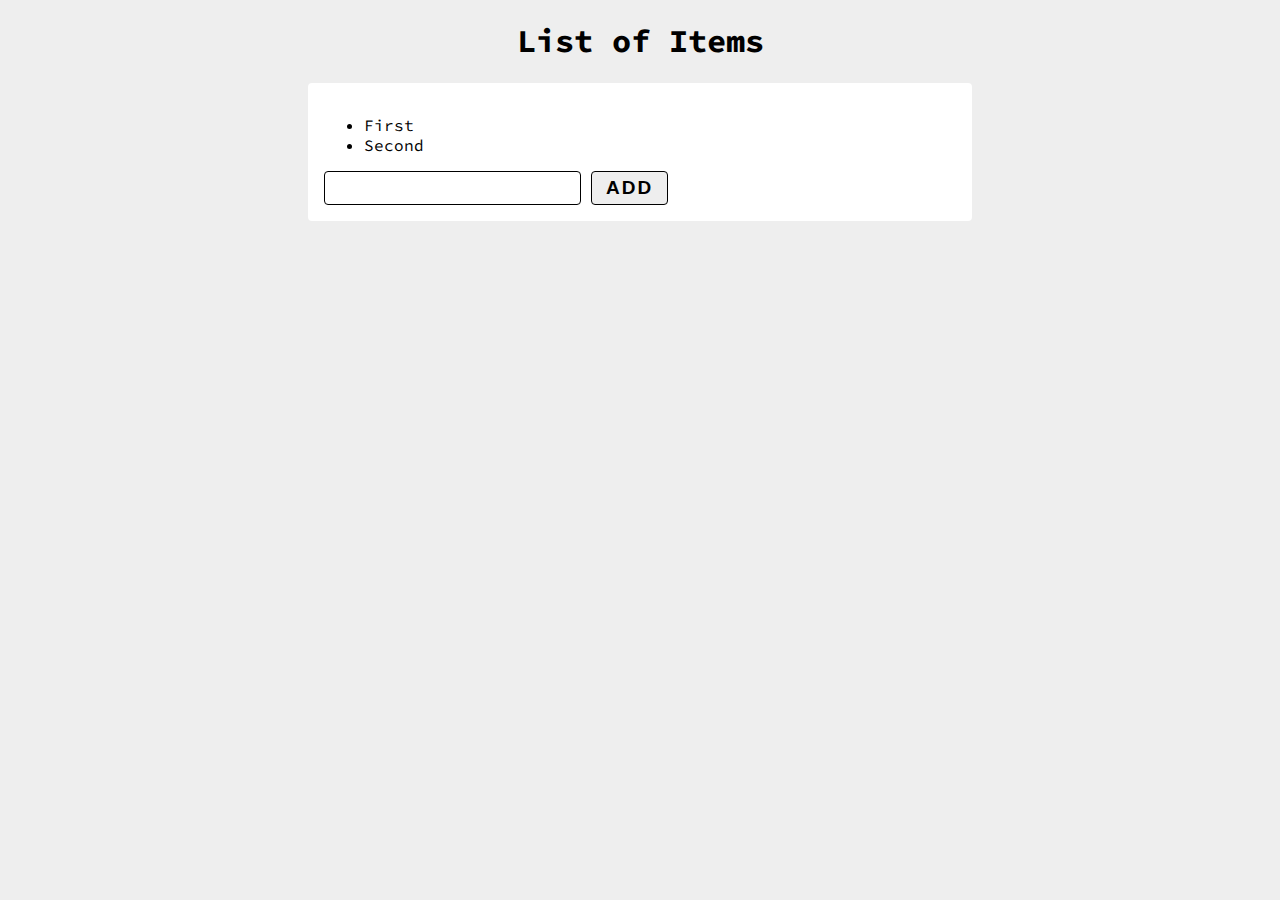
<file: DOM Manipulation/01. List-Of-Items/index.html>
<!--Problems for in-class lab for the “JavaScript Advanced” course @ SoftUni.
Submit your solutions in the SoftUni judge system at https://judge.softuni.bg/Contests/1549/Lab-DOM-Manipulations -->

<!DOCTYPE html>
<html lang="en">

<head>
    <meta charset="UTF-8">
    <meta name="viewport" content="width=device-width, initial-scale=1.0">
    <meta http-equiv="X-UA-Compatible" content="ie=edge">
    <link rel="stylesheet" href="style.css">
    <title>List of Items</title>
</head>

<body>
    <h1>List of Items</h1>
    <main>
        <ul id="items">
            <li>First</li>
            <li>Second</li>
        </ul>
        <input type="text" id="newItemText" />
        <input type="button" value="Add" onclick="addItem()">
    </main>
</body>
<script src="./app.js"></script>
</html>
</file>
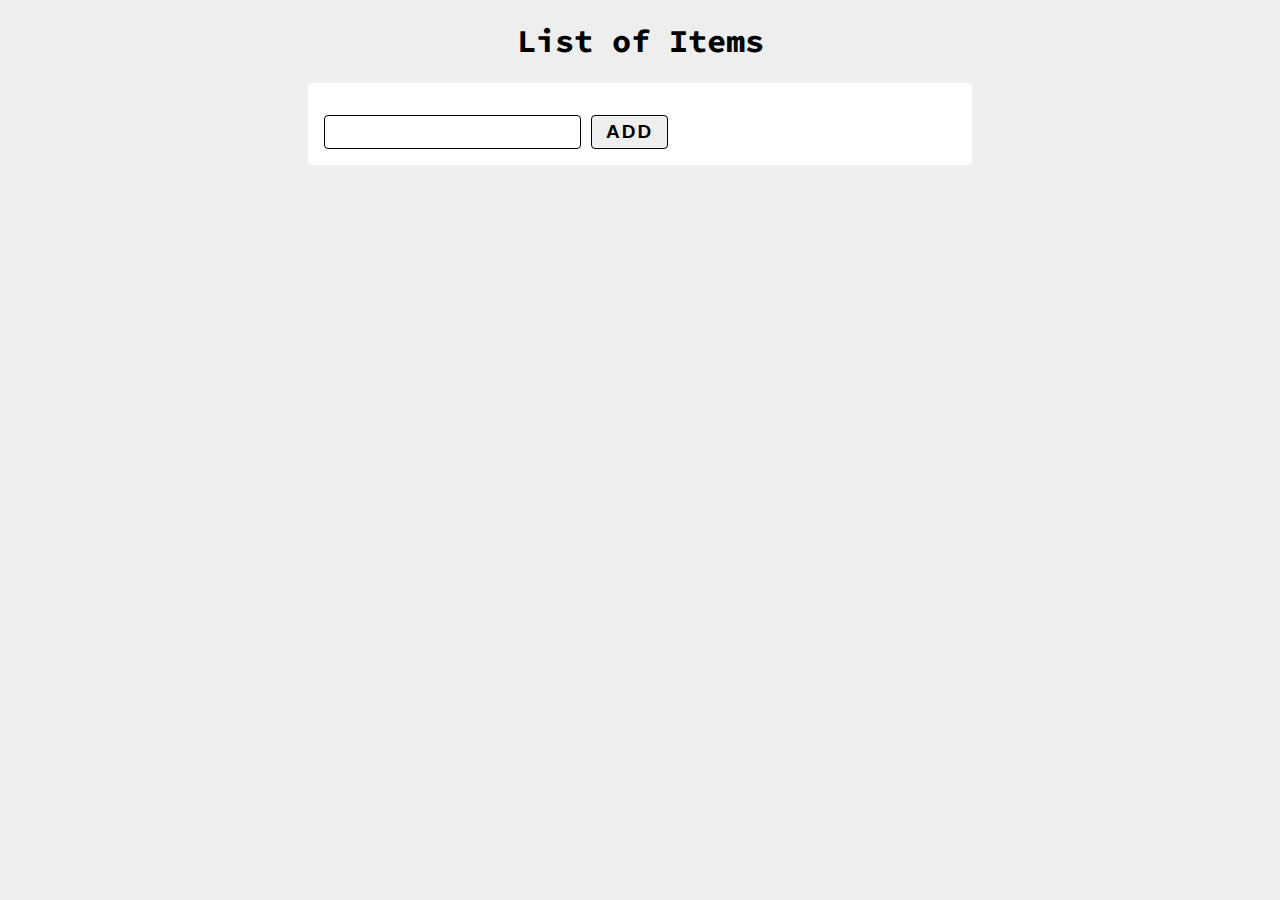
<file: DOM Manipulation/02. Add-Delete/index.html>
<!--Problems for in-class lab for the “JavaScript Advanced” course @ SoftUni.
Submit your solutions in the SoftUni judge system at https://judge.softuni.bg/Contests/1549/Lab-DOM-Manipulations -->

<!DOCTYPE html>
<html lang="en">

<head>
    <meta charset="UTF-8">
    <meta name="viewport" content="width=device-width, initial-scale=1.0">
    <meta http-equiv="X-UA-Compatible" content="ie=edge">
    <link rel="stylesheet" href="style.css">
    <title>Add/Delete</title>
</head>

<body>
    <h1>List of Items</h1>
    <main>
        <ul id="items"></ul>
        <input type="text" id="newText" />
        <input type="button" value="Add" onclick="addItem()">
    </main>
    <script src="./app.js"></script>
</body>
</html>
</file>
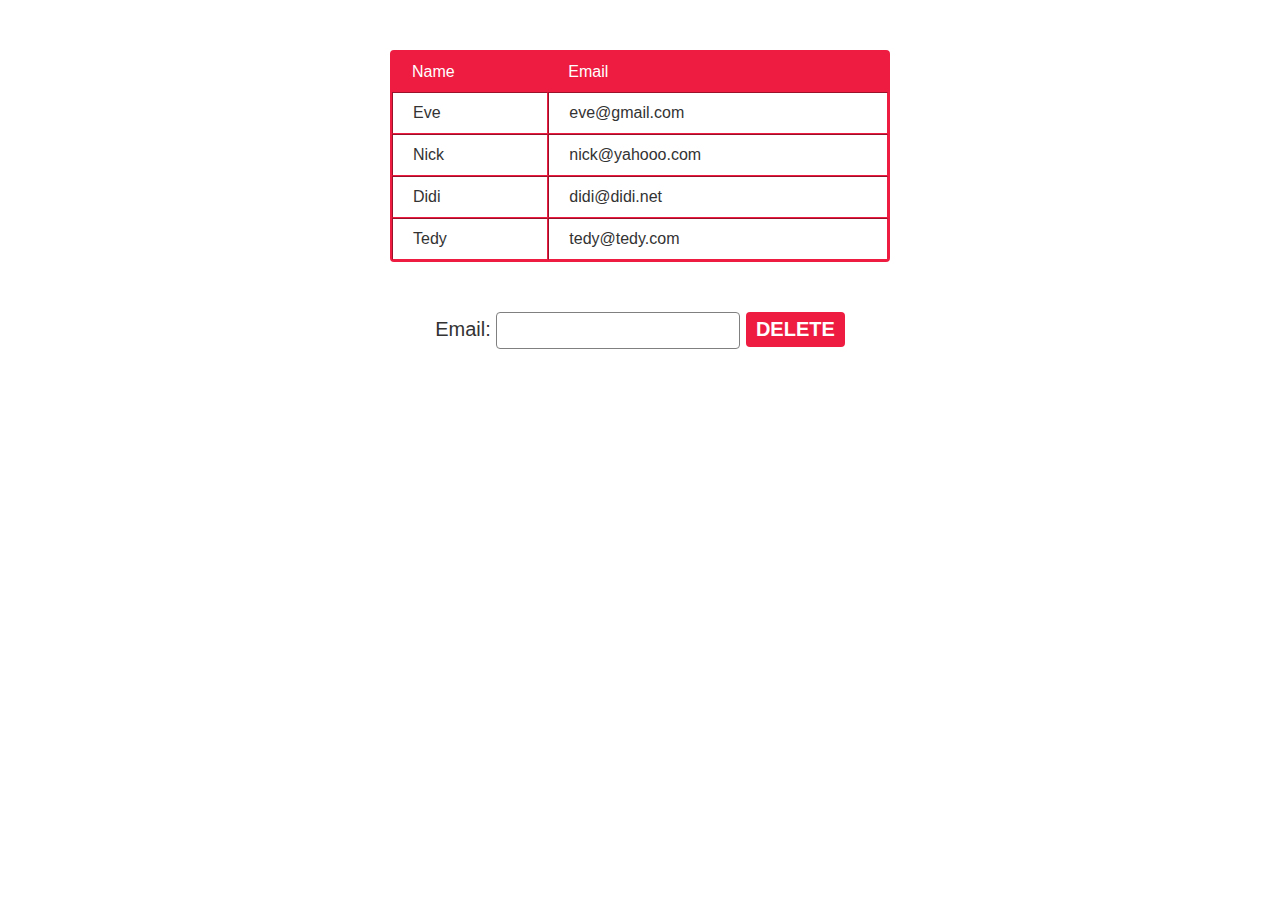
<file: DOM Manipulation/03. Delete-From-Table/index.html>
<!--Problems for in-class lab for the “JavaScript Advanced” course @ SoftUni.
Submit your solutions in the SoftUni judge system at https://judge.softuni.bg/Contests/1549/Lab-DOM-Manipulations -->

<!DOCTYPE html>
<html lang="en">

<head>
    <meta charset="UTF-8">
    <meta name="viewport" content="width=device-width, initial-scale=1.0">
    <meta http-equiv="X-UA-Compatible" content="ie=edge">
    <link rel="stylesheet" href="style.css">
    <title>Delete from Table</title>
</head>

<body>
    <table border="1" id="customers">
        <thead>
            <tr>
                <th>Name</th>
                <th>Email</th>
            </tr>
        </thead>
        <tbody>
            <tr>
                <td>Eve</td>
                <td>eve@gmail.com</td>
            </tr>
            <tr>
                <td>Nick</td>
                <td>nick@yahooo.com</td>
            </tr>
            <tr>
                <td>Didi</td>
                <td>didi@didi.net</td>
            </tr>
            <tr>
                <td>Tedy</td>
                <td>tedy@tedy.com</td>
            </tr>
        </tbody>
    </table>
    <label>
        Email: <input type="text" name="email" />
        <button onclick="deleteByEmail()">Delete</button>
    </label>
    <div id="result"></div>
    <script src="./app.js"></script>
</body>

</html>
</file>
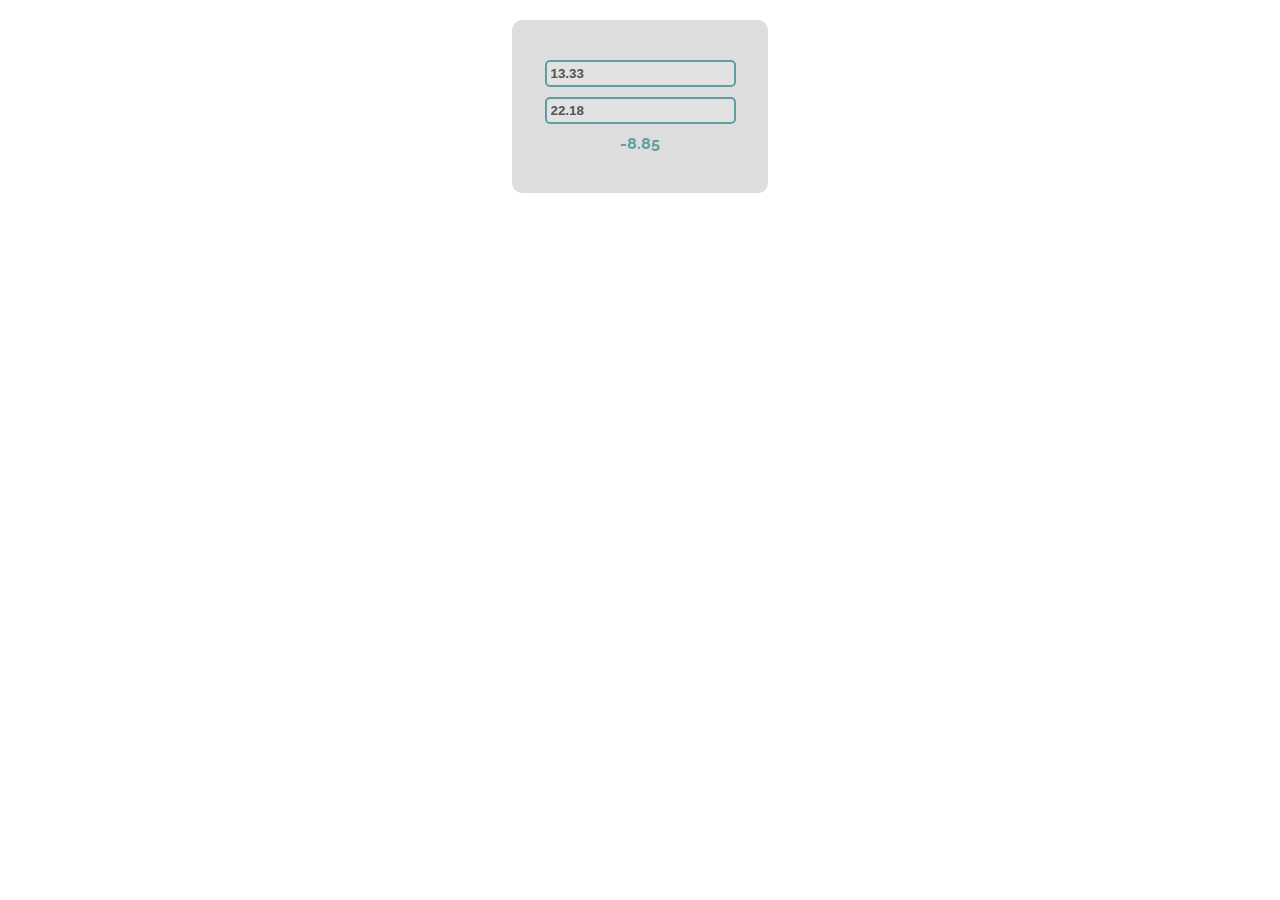
<file: DOM Manipulations Exercise/01. Subtraction/index.html>
<!--Problems for in-class lab for the “JavaScript Advanced” course @ SoftUni.
Submit your solutions in the SoftUni judge system at https://judge.softuni.bg/Contests/1550/Exercise-DOM-Manipulations -->


<!DOCTYPE html>
<html lang="en">

<head>
    <meta charset="UTF-8">
    <title>Subtraction</title>
    <link rel="stylesheet" href="index.css">
</head>

<body>
    <div id="wrapper">
        <input type="text" id="firstNumber" value="13.33" disabled>
        <input type="text" id="secondNumber" value="22.18" disabled>

        <div id="result"></div>
    </div>
    <script src="subtract.js"></script>
    <script>
        window.onload = function () {
            subtract();
        }
    </script>
</body>

</html>
</file>
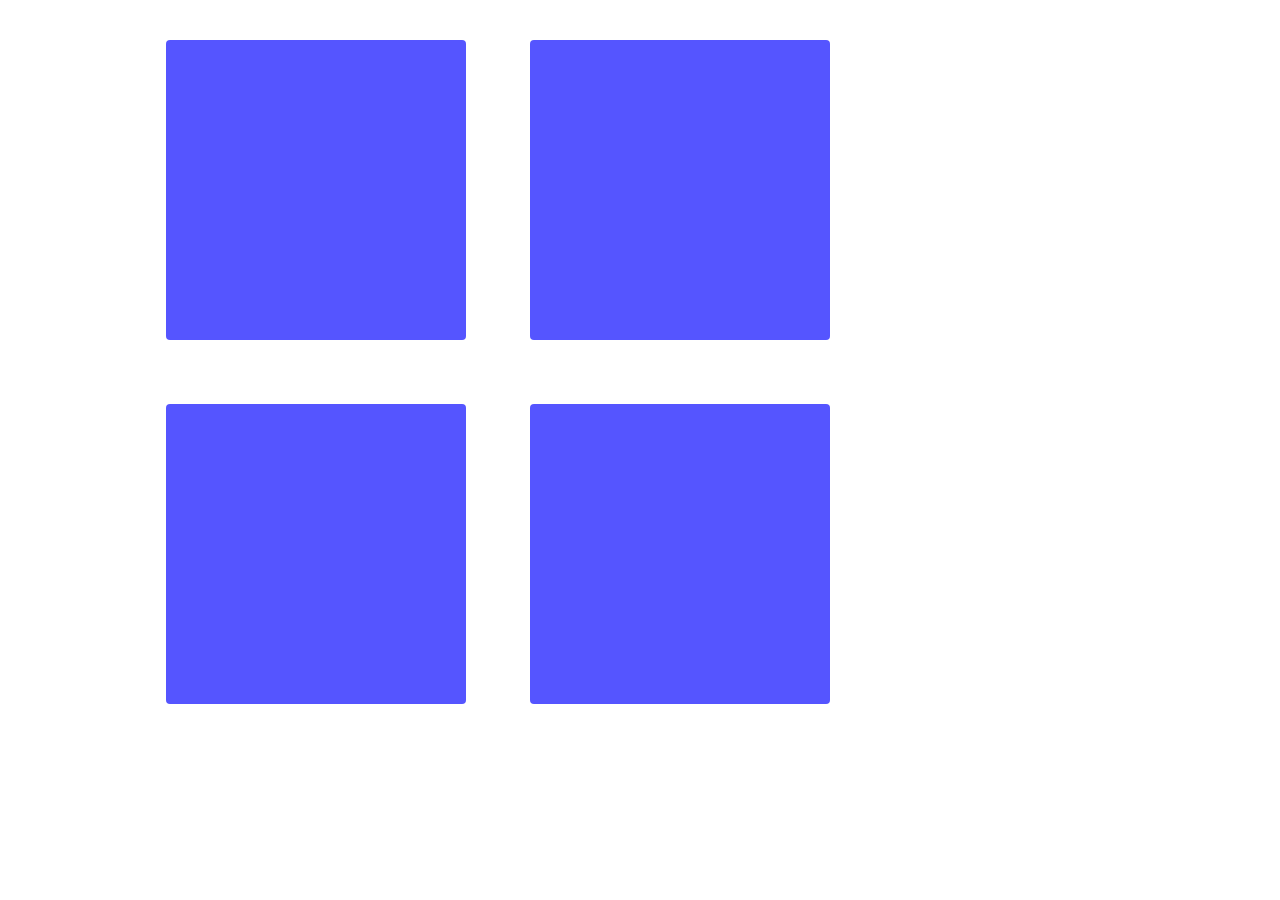
<file: DOM Manipulations Exercise/04. Sections/index.html>
<!--Problems for in-class lab for the “JavaScript Advanced” course @ SoftUni.
Submit your solutions in the SoftUni judge system at https://judge.softuni.bg/Contests/1550/Exercise-DOM-Manipulations -->

<!DOCTYPE html>
<html lang="en">

<head>
    <meta charset="UTF-8">
    <title>Sections</title>
    <link rel="stylesheet" href="style.css">
    <script src="script.js"></script>
</head>
<body onload="create(['Section 1', 'Section 2', 'Section 3', 'Section 4']);">
    <div id="content">
    </div>
</body>

</html>
</file>
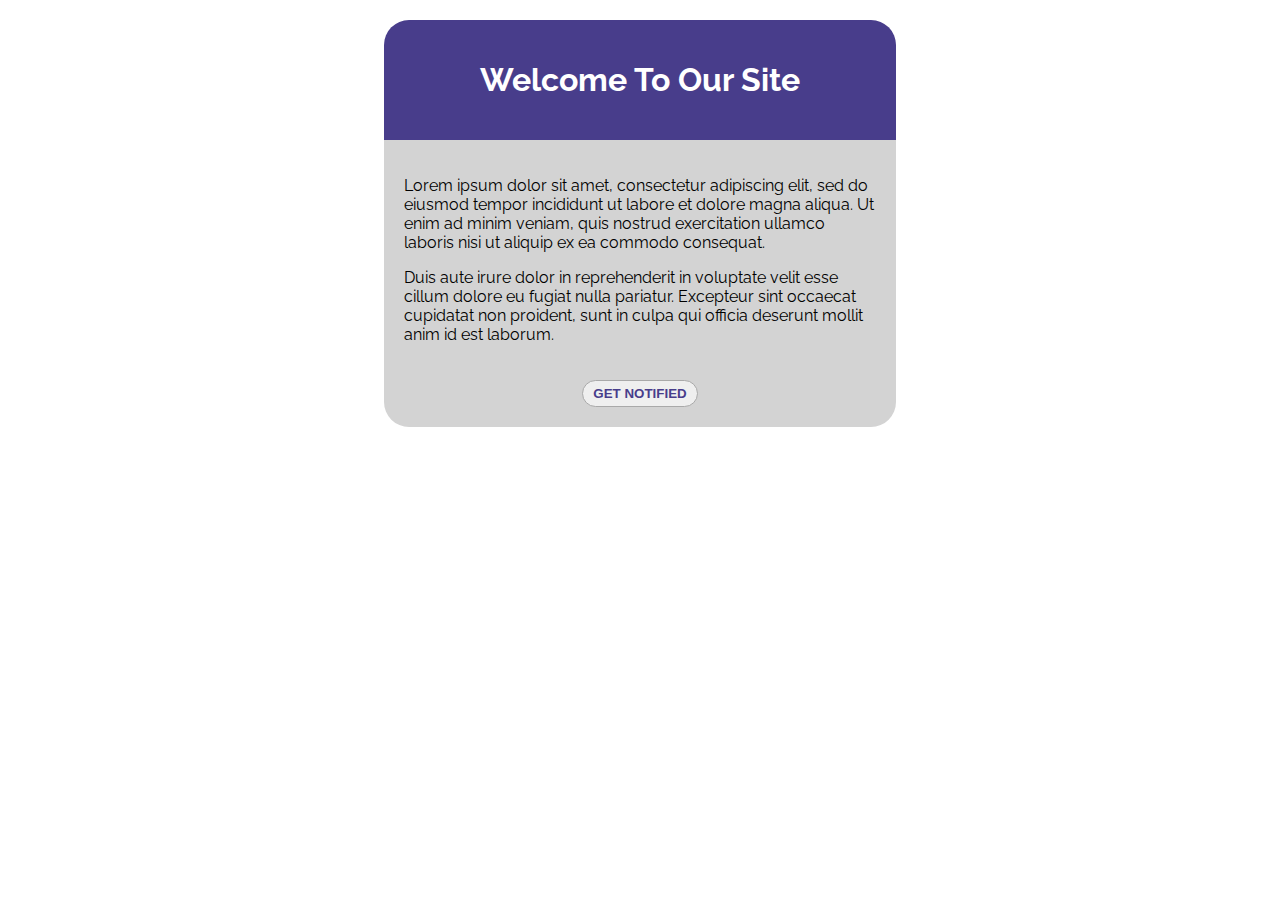
<file: DOM Manipulations Exercise/05. Notification/index.html>
<!--Problems for in-class lab for the “JavaScript Advanced” course @ SoftUni.
Submit your solutions in the SoftUni judge system at https://judge.softuni.bg/Contests/1550/Exercise-DOM-Manipulations -->

<!DOCTYPE html>
<html lang="en">

<head>
    <meta charset="UTF-8">
    <title>Notification</title>
    <link rel="stylesheet" href="styles.css">
    <script src="scripts.js"></script>
</head>

<body>
    <div id="container">
        <header class="header">
            <h1>Welcome to our site</h1>
        </header>
        <div id="content">
            <article class="post">
                <p>Lorem ipsum dolor sit amet, consectetur adipiscing elit, sed do eiusmod tempor incididunt ut labore
                    et
                    dolore magna aliqua. Ut enim ad minim veniam, quis nostrud exercitation ullamco laboris nisi ut
                    aliquip
                    ex ea commodo consequat.</p>
                <p>Duis aute irure dolor in reprehenderit in voluptate velit esse cillum dolore eu fugiat nulla
                    pariatur.
                    Excepteur sint occaecat cupidatat non proident, sunt in culpa qui officia deserunt mollit anim id
                    est
                    laborum.</p>
            </article>
            <button onclick="notify('Something happened!')">Get notified</button>
        </div>
        <div id="notification"></div>
    </div>
</body>

</html>
</file>
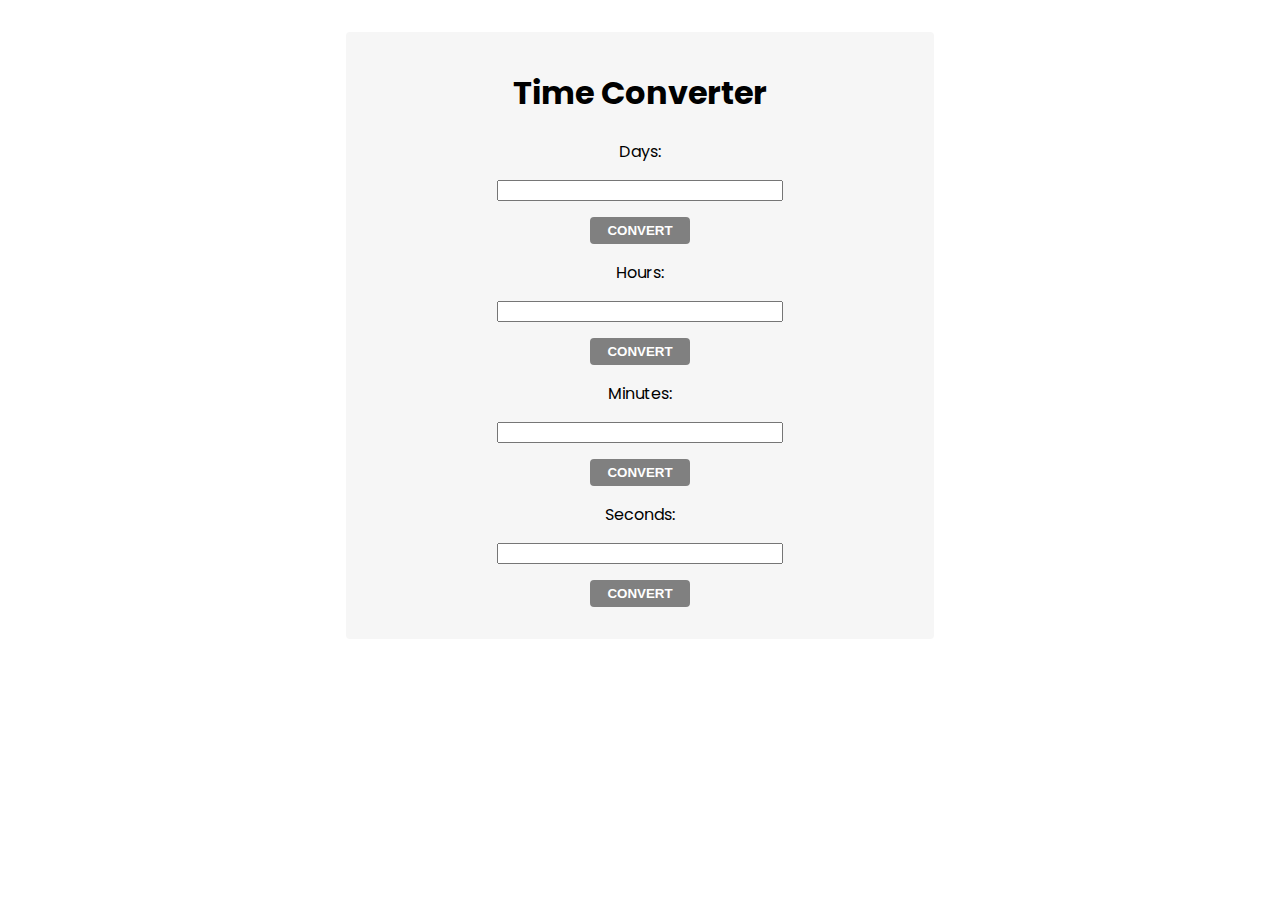
<file: DOM Manipulations Exercise/06. Time-Converter/index.html>
<!--Problems for in-class lab for the “JavaScript Advanced” course @ SoftUni.
Submit your solutions in the SoftUni judge system at https://judge.softuni.bg/Contests/1550/Exercise-DOM-Manipulations -->

<!DOCTYPE html>
<html lang="en">

<head>
    <meta charset="UTF-8">
    <meta name="viewport" content="width=device-width, initial-scale=1.0">
    <meta http-equiv="X-UA-Compatible" content="ie=edge">
    <title>Time Converter</title>
    <link rel="stylesheet" href="style.css">
</head>

<body onload="attachEventsListeners()">
    <main>
        <h1>Time Converter</h1>
        <div>
            <label for="days">Days: </label>
            <input type="text" id="days">
            <input id="daysBtn" type="button" value="Convert">
        </div>
        <div>
            <label for="hours">Hours: </label>
            <input type="text" id="hours">
            <input id="hoursBtn" type="button" value="Convert">
        </div>
        <div>
            <label for="minutes">Minutes: </label>
            <input type="text" id="minutes">
            <input id="minutesBtn" type="button" value="Convert">
        </div>
        <div>
            <label for="seconds">Seconds: </label>
            <input type="text" id="seconds">
            <input id="secondsBtn" type="button" value="Convert">
        </div>
    </main>
</body>

<script src="solution.js"></script>

</html>
</file>
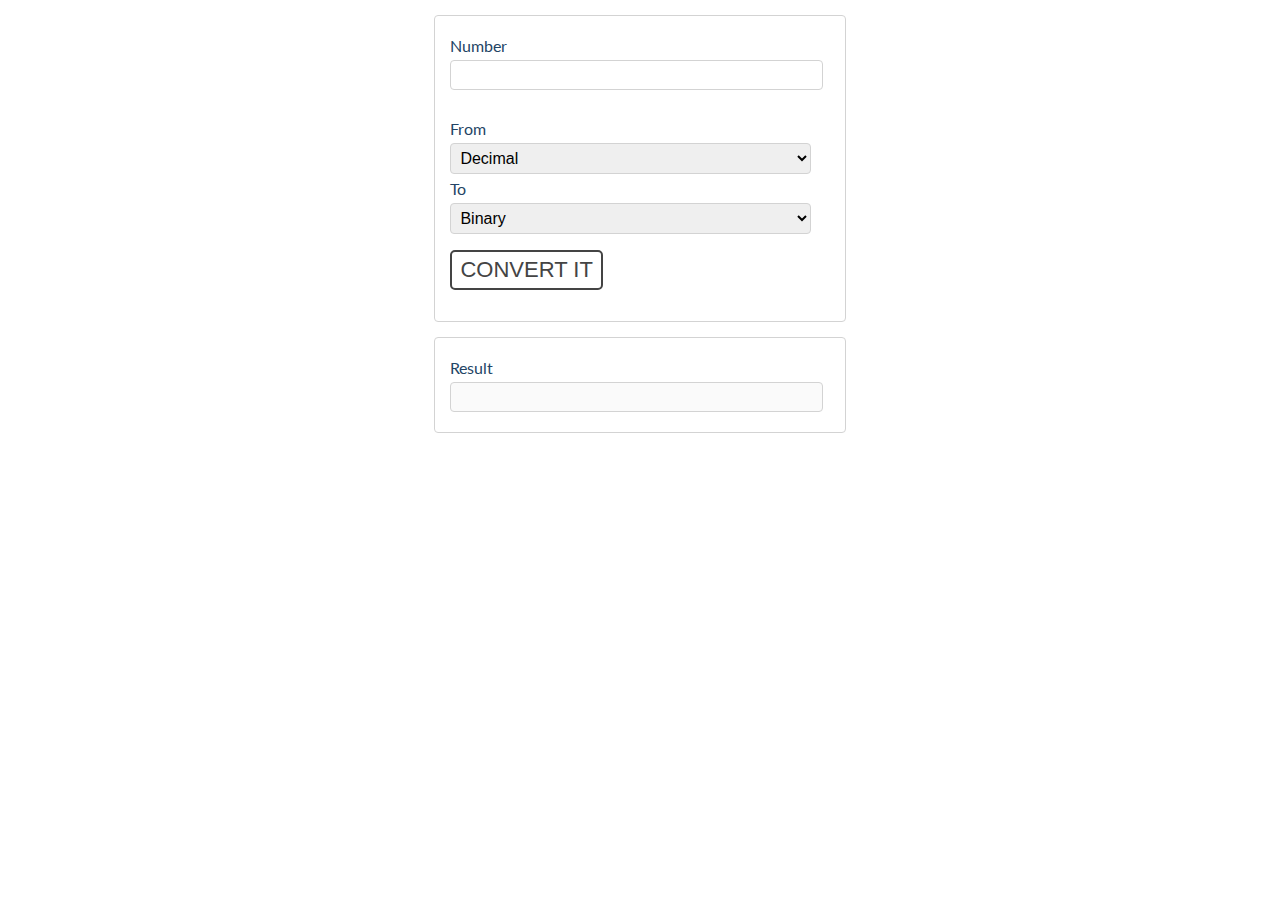
<file: DOM Exercise/02. Number-Convertor/template.html>
<!DOCTYPE html>
<html lang="en">

<head>
    <link rel="stylesheet" href="template.css">
    <title>NUMBER CONVERTOR</title>
    <script src="./solution.js"></script>
</head>

<body>
    <div id="container">
        <label for="input">Number</label>
        <input type="number" id="input" /><br>
        <label for="selectMenuFrom">From</label>
        <select id="selectMenuFrom">
            <option selected value="decimal">Decimal</option>
        </select>
        <label for="selectMenuTo">To</label>
        <select id="selectMenuTo">
            
        </select>
        <button >Convert it</button>

    </div>
    <footer>
        <label for="result">Result</label>
        <input type="text" name="output" id="result" disabled readonly />
    </footer>
    <script>
        solve();
    </script>
</body>
</html>
</file>
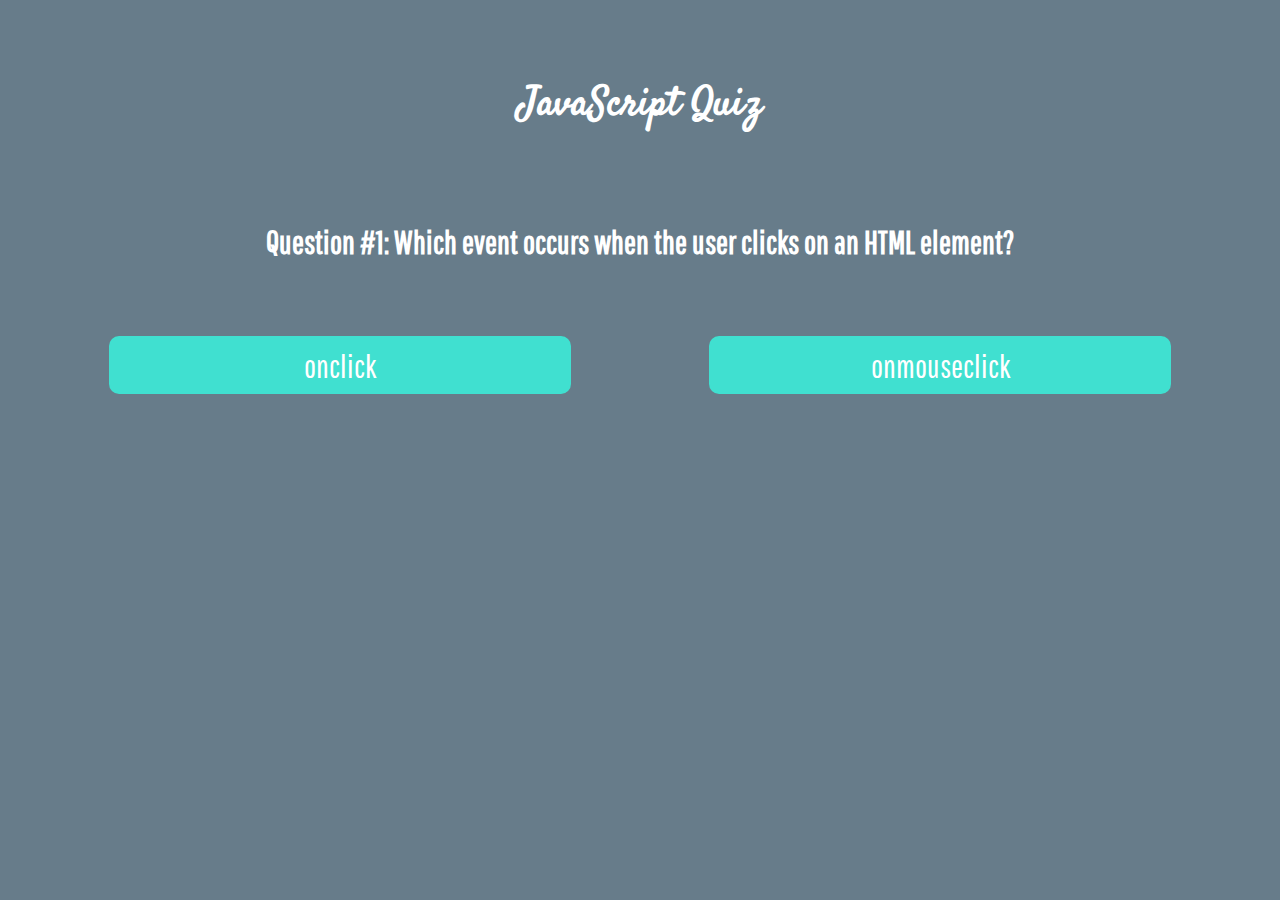
<file: DOM Exercise/03. JavaScript-Quizz/template.html>
<!DOCTYPE html>
<html lang="en">

<head>
    <link rel="stylesheet" href="template.css">
    <title>JAVASCRIPT QUIZZ</title>
    <script src="./solution.js"></script>
</head>

<body>
    <div id="quizzie">
        <h1>JavaScript Quiz</h1>

        <section>
            <ul class="quiz-step step1 current">
                <li class="question">
                    <div class="question-wrap">
                        <h2>Question #1: Which event occurs when the user clicks on an HTML element?</h2>
                    </div>
                </li>
                <li class="quiz-answer low-value" data-quizIndex="2">
                    <div class="answer-wrap">
                        <p class="answer-text">onclick</p>
                    </div>
                </li>
                <li class="quiz-answer high-value" data-quizIndex="4">
                    <div class="answer-wrap">
                        <p class="answer-text">onmouseclick</p>
                    </div>
                </li>
            </ul>
        </section>
        <section class="hidden">
            <ul class="quiz-step step1 current">
                <li class="question">
                    <div class="question-wrap">
                        <h2>Question #2: Which function converting JSON to string?</h2>
                    </div>
                </li>
                <li class="quiz-answer low-value" data-quizIndex="2">
                    <div class="answer-wrap">
                        <p class="answer-text">JSON.toString()</p>
                    </div>
                </li>
                <li class="quiz-answer high-value" data-quizIndex="4">
                    <div class="answer-wrap">
                        <p class="answer-text">JSON.stringify()</p>
                    </div>
                </li>
            </ul>
        </section>
        <section class="hidden">
            <ul class="quiz-step step1 current">
                <li class="question">
                    <div class="question-wrap">
                        <h2>Question #3: What is DOM?</h2>
                    </div>
                </li>
                <li class="quiz-answer low-value" data-quizIndex="2">
                    <div class="answer-wrap">
                        <p class="answer-text">A programming API for HTML and XML documents</p>
                    </div>
                </li>
                <li class="quiz-answer high-value" data-quizIndex="4">
                    <div class="answer-wrap">
                        <p class="answer-text">The DOM is your source HTML</p>
                    </div>
                </li>
            </ul>
        </section>
        <ul id="results">
            <li class="results-inner">
                <h1></h1>
            </li>
        </ul>
    </div>
    </main>
    </div>
    <script>
        solve();
    </script>
</body>

</html>
</file>
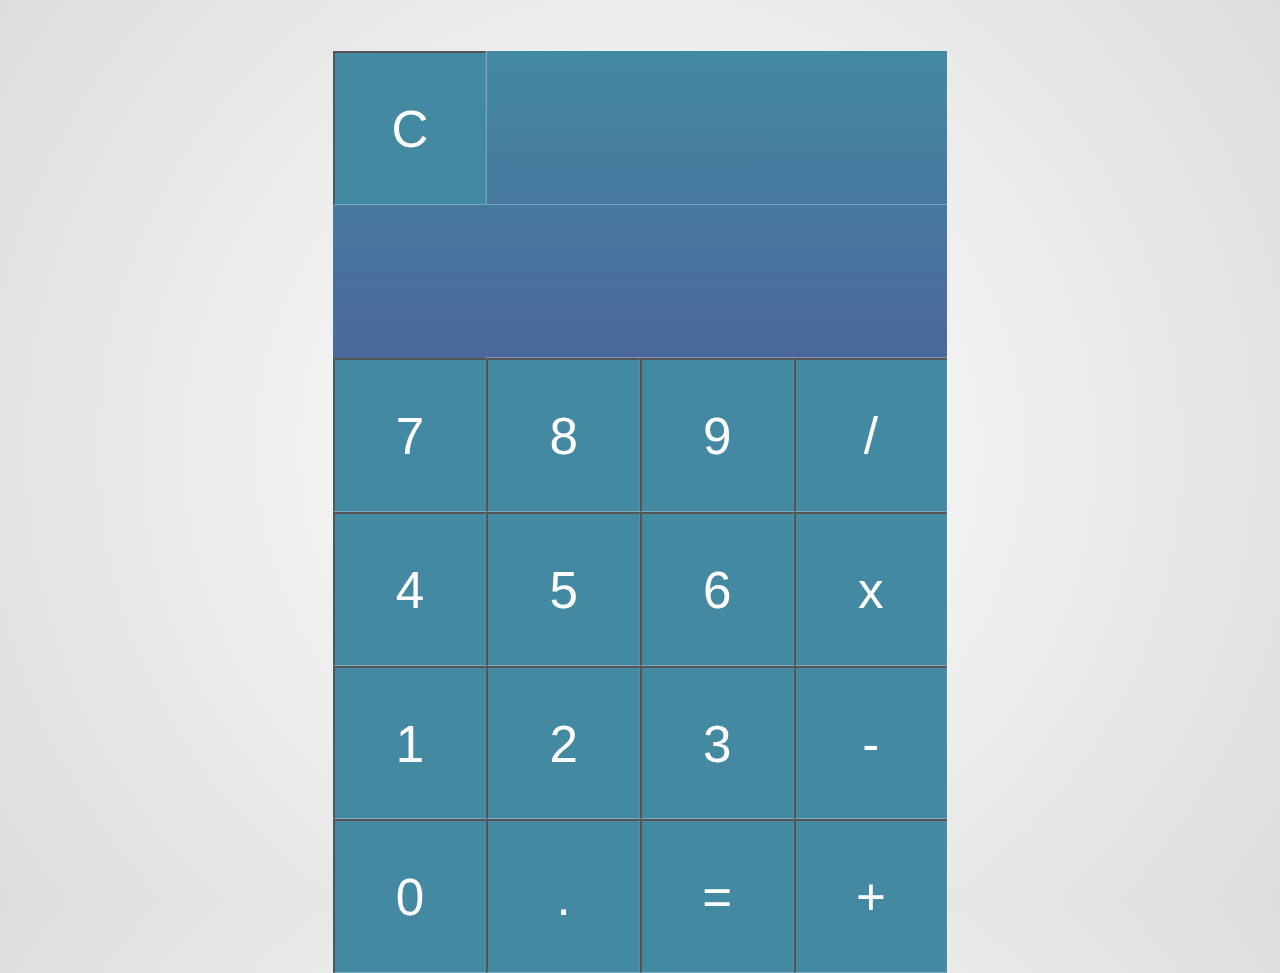
<file: DOM Exercise/04. Numpad-Calculator/template.html>
<!DOCTYPE html>
<html lang="en">

<head>
	<link rel="stylesheet" href="template.css">
	<title>NUMPAD CALCULATOR</title>
</head>

<body onload="solve()">
	<div id="calculator">
		<!-- Screen and clear key -->
		<div class="top">
			<button class="clear" type="button" value="Clear">C</button>
			<p id="expressionOutput"></p>
			<p id="resultOutput"></p>
			<div id="result"></div>
		</div>

		<div class="keys">
			<!-- operators and other keys -->
			<button type="button" value="7">7</button>
			<button type="button" value="8">8</button>
			<button type="button" value="9">9</button>
			<button type="button" value="/">/</button>
			<button type="button" value="4">4</button>
			<button type="button" value="5">5</button>
			<button type="button" value="6">6</button>
			<button type="button" value="*">x</button>
			<button type="button" value="1">1</button>
			<button type="button" value="2">2</button>
			<button type="button" value="3">3</button>
			<button type="button" value="-">-</button>
			<button type="button" value="0">0</button>
			<button type="button" value=".">.</button>
			<button type="button" value="=">=</button>
			<button type="button" value="+">+</button>
		</div>
	</div>

	<script src="solution.js"></script>
</body>

</html>
</file>
<file: DOM Manipulation/01. List-Of-Items/style.css>
@import url('https://fonts.googleapis.com/css?family=Source+Code+Pro');

body {
    background: #EEEEEE;
    font-family: 'Source Code Pro', monospace;
}

body>h1 {
    text-align: center;
}

main {
    background: white;
    width: 50%;
    margin: 0 auto;
    padding: 1rem;
    border-radius: 4px;
}

main input[type="text"] {
    border: 1px solid black;
    border-radius: 4px;
    padding: 5px;
    font-size: 19px;
    outline: none;
    cursor: pointer;
}

main input[type="button"] {
    border: 1px solid;
    background: #EEEEEE;
    font-size: 19px;
    border-radius: 4px;
    padding: 5px 14px;
    font-weight: bold;
    text-transform: uppercase;
    letter-spacing: 2px;
    outline: none;
}
</file>
<file: DOM Manipulation/02. Add-Delete/style.css>
@import url('https://fonts.googleapis.com/css?family=Source+Code+Pro');

body {
    background: #EEEEEE;
    font-family: 'Source Code Pro', monospace;
}

body>h1 {
    text-align: center;
}

main {
    background: white;
    width: 50%;
    margin: 0 auto;
    padding: 1rem;
    border-radius: 4px;
}

main input[type="text"] {
    border: 1px solid black;
    border-radius: 4px;
    padding: 5px;
    font-size: 19px;
    outline: none;
    cursor: pointer;
}

main input[type="button"] {
    border: 1px solid;
    background: #EEEEEE;
    font-size: 19px;
    border-radius: 4px;
    padding: 5px 14px;
    font-weight: bold;
    text-transform: uppercase;
    letter-spacing: 2px;
    outline: none;
}
</file>
<file: DOM Manipulation/03. Delete-From-Table/style.css>
* {
    margin: 0;
    padding: 0;
    box-sizing: border-box;
}

body {
    font-family: -apple-system, BlinkMacSystemFont, "Segoe UI", Roboto, "Helvetica Neue", Arial, sans-serif;
    color: #333;
}

table {
    text-align: left;
    line-height: 40px;
    border-collapse: separate;
    border-spacing: 0;
    border: 2px solid #ed1c40;
    width: 500px;
    margin: 50px auto;
    border-radius: .25rem;
}

th {
    border: none;
}

thead tr:first-child {
    background: #ed1c40;
    color: #fff;
    border: none;
}

th,
td {
    padding: 0 15px 0 20px;
}

th {
    font-weight: 500;
}

tbody tr:hover {
    background-color: #f2f2f2;
    cursor: default;
}

.button {
    color: #aaa;
    cursor: pointer;
    vertical-align: middle;
    margin-top: -4px;
}

.edit:hover {
    color: #0a79df;
}

.delete:hover {
    color: #dc2a2a;
}

label {
    margin-left: 34%;
    font-size: 20px;
}

input[type="text"] {
    border-radius: 4px;
    padding: 7px 5px;
    border: 1px solid gray;
    font-size: 18px;
    outline: none;
}

button {
    background: #ed1c40;
    border: #ed1c40;
    border-radius: 4px;
    padding: 6px 10px;
    font-size: 20px;
    color: white;
    font-weight: bold;
    text-transform: uppercase;
    cursor: pointer;
    outline: none;
}

#result {
    text-align: center;
}
</file>
<file: DOM Manipulations Exercise/01. Subtraction/index.css>
@import url('https://fonts.googleapis.com/css?family=Raleway');

body {
    width: 20%;
    margin: 0 auto;
    padding-top: 20px;
    font-family: 'Raleway',sans-serif;
}

#wrapper{
    background: #DDDDDD;
    text-align: center;
    padding: 40px 20px;
    border-radius: 10px;
}

input[type="text"] {
    margin-bottom: 10px;
    padding: 5px 0;
    border-radius: 5px;
    font-weight: 700;
}
 #result{
     font-weight: 700;
     color: cadetblue;
 }

 #wrapper input {
     padding: 4px;
     border: 2px solid cadetblue;
 }
</file>
<file: DOM Manipulations Exercise/04. Sections/style.css>
@import url('https://fonts.googleapis.com/css?family=Poppins');

body {
    font-family: 'Poppins', sans-serif;
}

#content {
    width: 80%;
    margin: 0 auto;
}

#content div {
    float: left;
    width: 300px;
    height: 300px;
    margin: 2em;
    background: #5555ff;
    text-align: center;
    border-radius: 4px;
}

#content div p {
    color: white;
    margin: 6em 3em 6em 3em;
}
</file>
<file: DOM Manipulations Exercise/05. Notification/styles.css>
@import url('https://fonts.googleapis.com/css?family=Raleway');

body {
    width: 40%;
    font-family: 'Raleway',sans-serif;
    margin: 0 auto;
    text-align: center;
    padding-top: 20px;
}

.header {
    background-color: darkslateblue;
    color: white;
    text-transform:capitalize;
    margin: 0;
    padding: 20px 20px;
    border-top-left-radius: 25px;
    border-top-right-radius: 25px;
}
#content{
    background: lightgrey;
    border-bottom-left-radius: 25px;
    border-bottom-right-radius: 25px;
}
.post {
    margin:0;
    padding: 20px 20px;
    text-align: left;
}

button{
    margin-bottom: 20px;
    padding: 5px 10px;
    border: 1px solid darkgray;
    border-radius: 15px;
    font-weight: bold;
    cursor: pointer;
    color:darkslateblue;
    text-transform: uppercase;
    outline: none;
}

#notification {
    float: right;
    background: darkslateblue;
    color: #ffffff;
    border-radius: 15px;
    padding: 0.5em 2em 0.5em 2em;
    margin: 1em;
    display: none;
    position: absolute;
    top: 0;
    right: 0;
}
</file>
<file: DOM Manipulations Exercise/06. Time-Converter/style.css>
@import url('https://fonts.googleapis.com/css?family=Poppins');

body {
    font-family: 'Poppins', sans-serif;
}

main {
    width: 44%;
    margin: 2rem auto;
    text-align: center;
    background: #f6f6f6;
    padding: 1rem;
    border-radius: 4px;
}

main label, main input {
    display: block;
}

main input {
    text-align: center;
    width: 50%;
    margin: 1rem auto;
}

#daysBtn, #hoursBtn, #minutesBtn, #secondsBtn {
    background: gray;
    width: 18%;
    border: 2px solid gray;
    border-radius: 4px;
    padding: 4px 9px;
    text-transform: uppercase;
    font-weight: bold;
    color: white;
}
</file>
<file: DOM Exercise/02. Number-Convertor/template.css>
@import url('https://fonts.googleapis.com/css?family=Lato');

html {
    font-family: "Lato", sans-serif;
    color: #234465;
}

input[type="button"], button {
    padding: 0.3rem 0.5rem;
    font-size: 22px;
    margin: 1rem 0 1rem 0;
    color: #444444;
    background: transparent;
    border-radius: 5px;
    outline: none;
    text-transform: uppercase;
    font-weight: 300;
    letter-spacing: 0px;
    border: 2px solid #444444;
    cursor: pointer;
}

input[type="button"]:hover, button:hover {
    color: white;
    background: #444444;
}

input, select {
    font-size: 1.0em;
}

#container, footer {
    width: 30%;
    margin: 15px auto;
    text-align: left;
    border: 1px solid lightgrey;
    border-radius: 4px;
    padding: 15px;
}

label, input {
    display: block;
    width: 100%;
    margin: 5px 0;
}

input, select {
    border: 1px solid lightgrey;
    outline: none;
    border-radius: 4px;
    padding: 5px;
    width: 95%;
}
</file>
<file: DOM Exercise/03. JavaScript-Quizz/template.css>
@import url(https://fonts.googleapis.com/css?family=Satisfy|Pathway+Gothic+One);
/* Defaults */
html, body, #quizzie {
  margin: 0;
  padding: 0;
  width: 100%;
  height: 100%;
}
.hidden {
  display: none;
}

* {
  box-sizing: border-box;
}

body {
  background: #677c8a;
  color: #fff;
}

h1 {
  font-family: 'Satisfy', 'cursive';
  font-size: 2.5em;
}

h2, p {
  font-family: 'Pathway Gothic One', 'sans-serif';
  font-size: 2em;
}

h1, h2, p {
  text-align: center;
  display: block;
  width: auto;
  margin: 1%;
}

#quizzie {
  padding: 5% 0;
  /* Individual Steps/Sections */
  /* Content */
}
#quizzie ul {
  list-style: none;
  display: block;
  width: auto;
  margin: 2% 2%;
  padding: 2%;
  overflow: auto;
  display: none;
  /* Step Questions and Answer Options */
}
#quizzie ul.current {
  display: block;
}
#quizzie ul li {
  display: inline-block;
  float: left;
  width: 49%;
  margin-right: 2%;
  overflow: auto;
  text-align: center;
}
#quizzie ul li.quiz-answer {
  cursor: pointer;
}
#quizzie ul li.question, #quizzie ul li.results-inner {
  display: block;
  float: none;
  width: 100%;
  text-align: center;
  margin: 0;
  margin-bottom: 2%;
}
#quizzie ul li.results-inner {
  padding: 5% 2%;
}
#quizzie ul li.results-inner img {
  width: 250px;
}
#quizzie ul li:last-child {
  margin-right: 0;
}
#quizzie .question-wrap, #quizzie .answer-wrap {
  display: block;
  padding: 1%;
  margin: 1em 10%;
  -moz-border-radius: 10px;
  -webkit-border-radius: 10px;
  border-radius: 10px;
}
#quizzie .answer-wrap {
  background: Turquoise;
  -moz-transition: background-color 0.5s ease;
  -o-transition: background-color 0.5s ease;
  -webkit-transition: background-color 0.5s ease;
  transition: background-color 0.5s ease;
}
#quizzie .answer-wrap:hover {
  background: DarkTurquoise;
}
</file>
<file: DOM Exercise/04. Numpad-Calculator/template.css>
* {
    box-sizing: border-box;
    font-family: 'Open Sans', Helvetica, Arial, sans-serif;
    font-size: 24px;
    font-size: 4vw;
    font-weight: 300;
    margin: 0;
    padding: 0;
  }
  html {
    height: 100%;
    background: radial-gradient(circle, #fff, #ddd);
    background-size: cover;
  }
  #calculator {
    width: 12em;
    height: auto;
    background: linear-gradient(#4389A2, #5C258D);
    margin: 1em auto;
  }
  .top button.clear {
    float: left;
    color: #FFF;
  }
  .top #expressionOutput {
    height: 3em;
    width: 9em;
    padding-right: 1em;
    float: right;
    color: #FFF;
    line-height: 3em;
    text-align: right;
    letter-spacing: 1px;
    border-bottom: 1px solid rgba(255, 255, 255, 0.3);
    border-left: 1px solid rgba(255, 255, 255, 0.3);
  }

  .top #resultOutput {
    height: 3em;
    width: 9em;
    padding-right: 1em;
    float: right;
    color: #FFF;
    line-height: 3em;
    text-align: right;
    letter-spacing: 1px;
    border-bottom: 1px solid rgba(255, 255, 255, 0.3);
  }

  .keys,
  .top {
    overflow: hidden;
  }
  .keys button,
  .top button.clear {
    float: left;
    cursor: pointer;
    width: 3em;
    height: 3em;
    line-height: 3em;
    color: #fff;
    text-align: center;
    user-select: none;
    transition: background-color 0.2s ease;
    background: #4389A2;
    border-right: 1px solid rgba(134, 147, 204, 0.3);
    border-bottom: 1px solid rgba(255, 255, 255, 0.3);
  }
  .keys button.operator {
    background: rgba(255, 255, 255, 0.2);
    border-right: 0;
    color: rgba(0, 0, 0, 0.5);
  }
  .keys button.equals {
    color: #888e5f;
  }
  .keys button:hover {
    background: rgba(255, 255, 255, 0.3);
    color: #FFF;
  }
  .keys button.equals:hover {
    background: rgba(255, 255, 255, 0.2);
    color: #fff;
  }
  .top button.clear:hover {
    background: rgba(255, 255, 255, 0.2);
    color: #FFF;
  }
</file>
